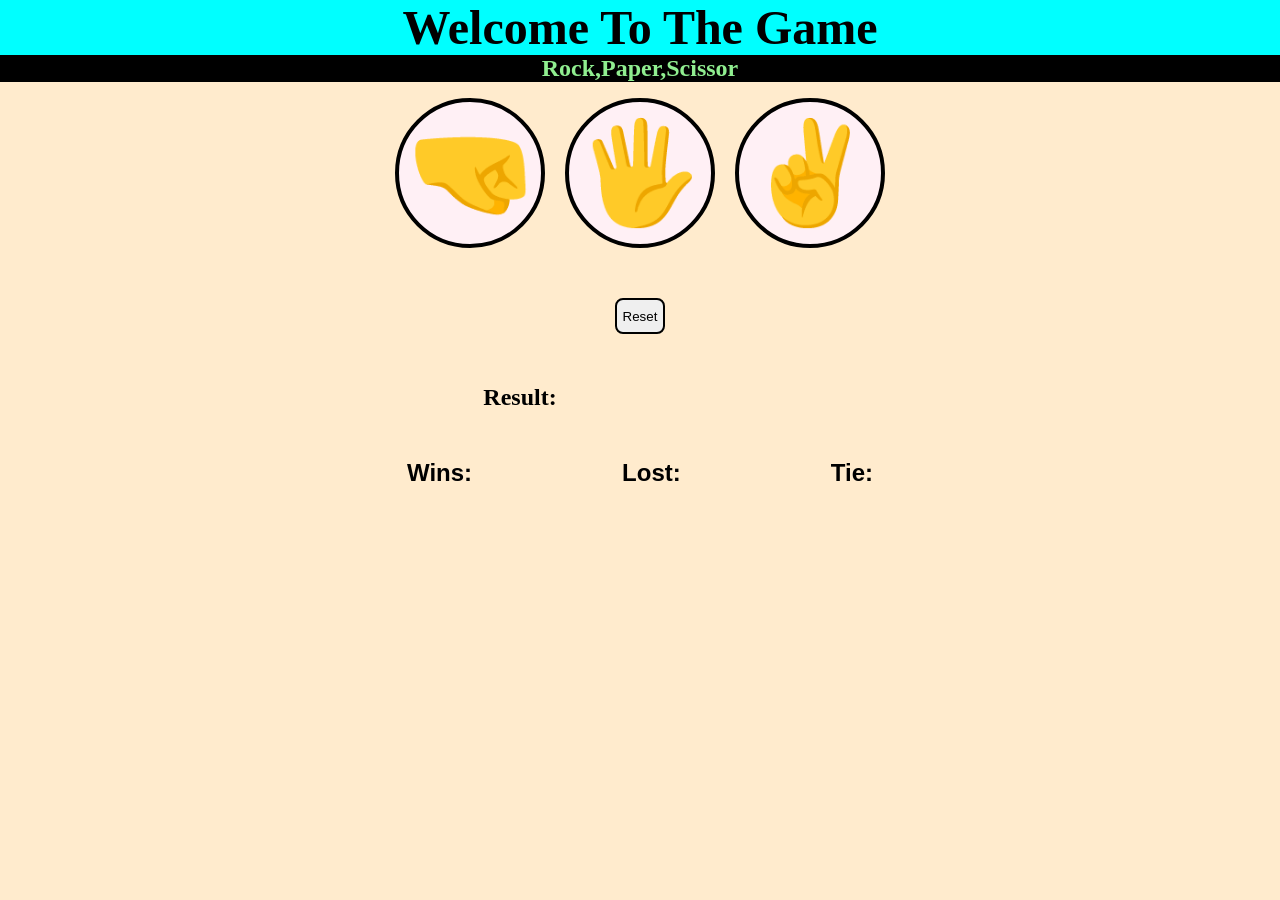
<file: index.html>
<!DOCTYPE html>
<html lang="en">

<head>
    <meta charset="UTF-8">
    <meta name="viewport" content="width=device-width, initial-scale=1.0">
    <title>Rock Paper Scissor</title>
    <style>
        html {
  background-color: blanchedalmond;
  font-family: cursive;
  text-transform: capitalize;
  text-align: center;
}

body {
  font-size: 14px;
  margin: 0;
  margin-top: -32px;
}

h1 {
  font-size: 48px;
  background-color: aqua;
}

h2 {
  font-size: 24px;
  color: lightgreen;
  background-color: black;
  margin: -32px;
}

.buttons {
  margin-top: 48px;
  display: flex;
  flex-direction: row;
  gap: 20px;
  justify-content: center;
}

button {
  border: 4px solid black;
  border-radius: 50%;
  background-color: lavenderblush;
  height: 150px;
  width: 150px;
  font-size: 100px;
}

button:active {
  background-color: chartreuse;
}

input[type=button] {
  border: 2px solid black;
  border-radius: 8px;
  margin-top: 50px;
  height: 36px;
  width: max-content;
}

input[type=button]:active,
input[type=button]:focus {
  background-color: red;
}

h3 {
  margin-top: 50px;
  margin-left: -240px;
  font-size: 24px;
}

.status {
  margin-top: 20px;
  display: flex;
  flex-direction: row;
  justify-content: center;
  gap: 150px;
}

p {
  font-family: 'Segoe UI', Tahoma, Geneva, Verdana, sans-serif;
  font-size: 24px;
  font-weight: bold;
}

p1,
p2,
p3 {
  display: none;
}

    </style>
</head>

<body>

    <h1>welcome to the game</h1>

    <h2>Rock,Paper,Scissor</h2>

    <div class="buttons">
        <button id="rock" class="button">&#129308;</button>
        <button id="paper" class="button">&#128400;</button>
        <button id="scissor" class="button">&#9996;</button>
    </div>

    <input type="button" value="Reset" id="reset">

    <h3>result:
        <span id="result">
        </span>
    </h3>

    <div class="status">
        <p>wins:
            <span id="win_status">
            </span>
        </p>
        <p>lost:
            <span id="lost_status">
            </span>
        </p>
        <p>tie:
            <span id="tie_status">
            </span>
        </p>
    </div>

    <script>document.addEventListener("DOMContentLoaded", function () {
            const resetButton = document.getElementById("reset");
            const rock = document.getElementById("rock");
            const paper = document.getElementById("paper");
            const scissor = document.getElementById("scissor");
            const wins = document.getElementById("win_status");
            const lost = document.getElementById("lost_status");
            const tie = document.getElementById("tie_status");
            const result = document.getElementById("result");

            resetButton.addEventListener("click", function () {
                let a = prompt("Are you sure that you want to reset scores?");

                if (a && (a.toLowerCase() === "yes" || a.toLowerCase() === "y")) {
                    wins.textContent = "0";
                    lost.textContent = "0";
                    tie.textContent = "0";
                    result.textContent = "";
                } else {
                    alert("Your scores are safe.");
                }
            });

            function randomSelect() {
                const options = [rock, paper, scissor];
                const computerOption = Math.floor(Math.random() * options.length);
                const computerAnswer = options[computerOption];
                return computerAnswer;
            }

            function updateStatus(outcome) {
                if (outcome==('You win')) {
                    wins.textContent++;
                } else if (outcome==('Haha Try Again')) {
                    tie.textContent++;
                } else if (outcome==('You lose')) {
                    lost.textContent ++;
                }
            }

            function emoji() {
                if (result.textContent.includes('You win')) {
                    return '😊';
                } else if (result.textContent.includes('You lose')) {
                    return '🥲';
                } else {
                    return '😐';
                }
            }

            rock.addEventListener("click", function () {
                const computerChoice = randomSelect();
                if (computerChoice.id == "rock") {
                    result.textContent = `Haha Try Again`;
                } else if (computerChoice.id == "paper") {
                    result.textContent = `You lose`;
                } else {
                    result.textContent = `You win`;
                }
                 updateStatus(result.textContent);
                let reaction = emoji();
                result.textContent += reaction;

            });

            paper.addEventListener("click", function () {
                const computerChoice = randomSelect();
                if (computerChoice.id == "paper") {
                    result.textContent = `Haha Try Again`;
                } else if (computerChoice.id == "rock") {
                    result.textContent = `You win`;
                } else {
                    result.textContent = `You lose`;
                }
                updateStatus(result.textContent);
                let reaction = emoji();
                result.textContent += reaction;
            });

            scissor.addEventListener("click", function () {
                const computerChoice = randomSelect();
                if (computerChoice.id == "scissor") {
                    result.textContent = `Haha Try Again`;
                } else if (computerChoice.id == "paper") {
                    result.textContent = `You win`;
                } else {
                    result.textContent = `You lose`;
                }
                updateStatus(result.textContent);
                let reaction = emoji();
                result.textContent += reaction;

            });
        });

    </script>
</body>

</html>
</file>
